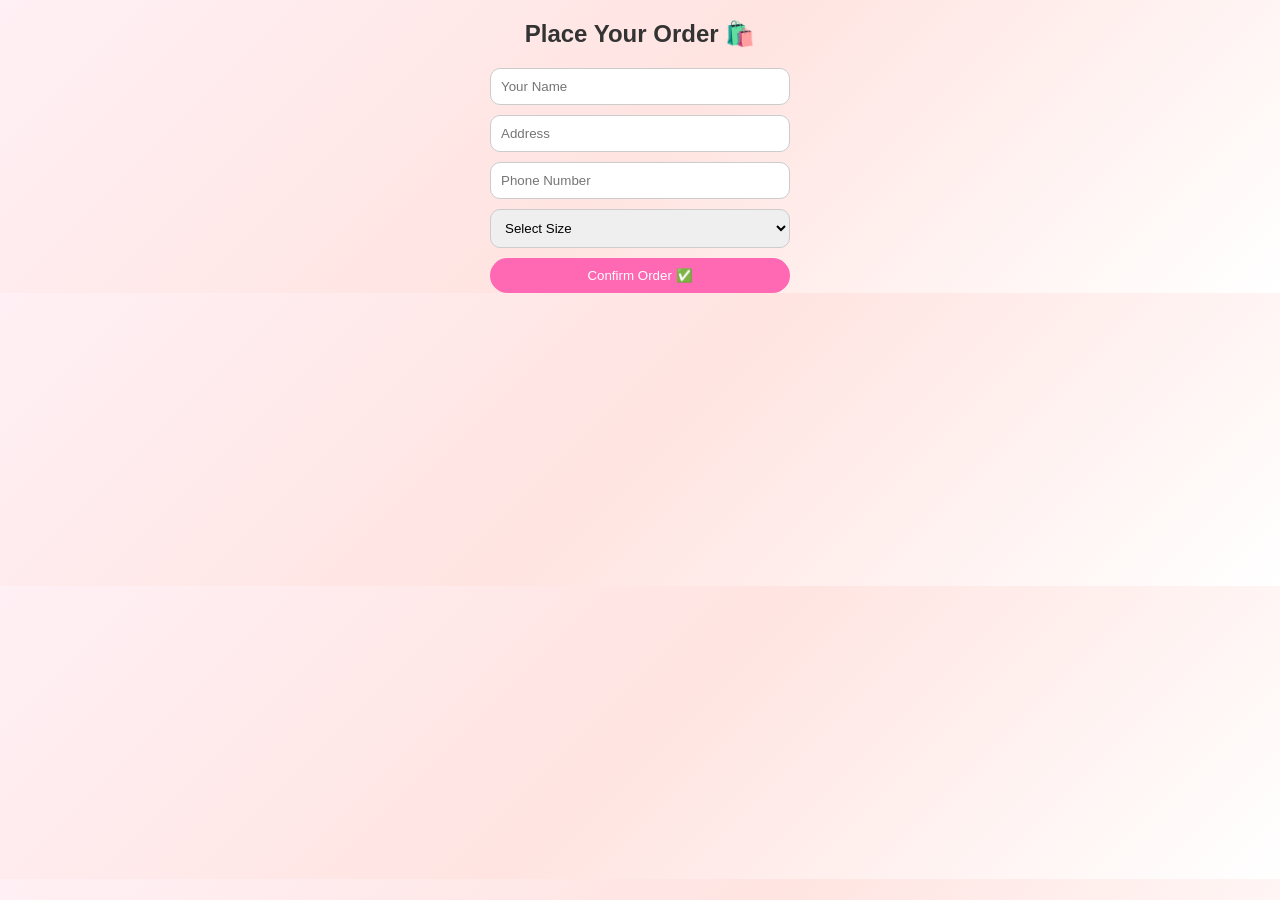
<file: order.html>
<!DOCTYPE html>
<html>
<head>
    <title>Place Order - HDk Boutique</title>
    <link rel="stylesheet" href="style.css">
</head>

<body>

<h2 style="text-align:center;">Place Your Order 🛍️</h2>
<form class="order-form" onsubmit="placeOrder(event)">

    <input type="text" placeholder="Your Name" required>
    <input type="text" placeholder="Address" required>
    <input type="tel" placeholder="Phone Number" required>

    <select required>
        <option value="">Select Size</option>
        <option>XS</option>
        <option>S</option>
        <option>M</option>
        <option>L</option>
        <option>XL</option>
    </select>

    <button type="submit">Confirm Order ✅</button>

</form>

<p id="success-msg" style="display:none; color:green; text-align:center;">
    🎉 Order placed successfully!
</p>
<script>
function placeOrder(event) {
    event.preventDefault(); // stop page reload

    document.getElementById("success-msg").style.display = "block";

    alert("🎉 Your order has been confirmed!");

    // optional: clear form
    document.querySelector(".order-form").reset();
}
</script>
<!-- Your other scripts (slider, dark mode, etc.) -->

<script>
window.addEventListener("load", function() {
    let loader = document.getElementById("loader");
    if(loader){
        loader.style.display = "none";
    }
});
</script>

</body>
</html>
</file>
<file: style.css>
body {
    margin: 0;
    font-family: 'Poppins', sans-serif;
    background: linear-gradient(135deg, #ffe4ec, #ffffff);
    color: #333;
}

/* 🌸 HEADER */
header {
    display: flex;
    justify-content: space-between;
    align-items: center;
    padding: 15px 30px;
    background: white;
    box-shadow: 0 2px 10px rgba(0,0,0,0.1);
}

header h1 {
    color: #FF69B4;
}

nav a {
    margin: 0 10px;
    text-decoration: none;
    color: #333;
    font-weight: 500;
}

nav a:hover {
    color: #FF69B4;
}

/* 💖 HERO */
.hero {
    height: 90vh;
    background: url('images/hero.jpg') center/cover no-repeat;
    display: flex;
    flex-direction: column;
    justify-content: center;
    align-items: center;
    color: white;
    text-shadow: 2px 2px 10px rgba(0,0,0,0.5);
}

.hero h2 {
    font-size: 50px;
}

.hero button {
    padding: 12px 25px;
    border: none;
    background: linear-gradient(45deg, #FF69B4, #ff1493);
    color: white;
    font-size: 16px;
    cursor: pointer;
    border-radius: 25px;
    transition: 0.3s;
}

.hero button:hover {
    background: black;
}

/* 👗 COLLECTION */
.collection {
    padding:  60px40px;
    text-align: center;
}

.collection h2 {
    margin-bottom: 20px;
    color: #b33d78;
}

.grid {
    display: flex;
    justify-content: center;
    gap: 20px;
    flex-wrap: wrap;
}

.grid img {
    width: 250px;
    height: 300px;
    object-fit: cover;
    border-radius: 15px;
    transition: 0.3s;
}

.grid img:hover {
    transform: scale(1.08);
    box-shadow: 0 10px 25px rgba(255, 105, 180, 0.5);
}

/* 📞 CONTACT */
.contact {
    background: white;
    padding: 30px;
    text-align: center;
}

/* FOOTER */
footer {
    background: black;
    color: white;
    text-align: center;
    padding: 10px;
}
/* WhatsApp Button */
.whatsapp {
    position: fixed;
    bottom: 20px;
    right: 20px;
    background: #25D366;
    color: white;
    font-size: 24px;
    padding: 15px;
    border-radius: 50%;
    text-decoration: none;
}
.collection {
    animation: fadeIn 1s ease-in;
}

@keyframes fadeIn {
    from {
        opacity: 0;
        transform: translateY(20px);
    }
    to {
        opacity: 1;
        transform: translateY(0);
    }
}
html {
    scroll-behavior: smooth;
}.product {
    background: white;
    padding: 15px;
    border-radius: 20px;
    text-align: center;
    width: 250px;
    transition: 0.3s;
    box-shadow: 0 5px 15px rgba(0,0,0,0.1);
}

.product:hover {
    transform: translateY(-10px);
    box-shadow: 0 15px 30px rgba(255, 105, 180, 0.3);
}
.product img {
    width: 100%;
    height: 300px;
    object-fit: cover;
    border-radius: 15px;
}
.product p {
    font-size: 18px;
    font-weight: bold;
    color: #FF1493;
}

.product button {
    background: linear-gradient(45deg, #FF69B4, #ff1493);
    color: white;
    border: none;
    padding: 10px 18px;
    border-radius: 20px;
    cursor: pointer;
    transition: 0.3s;
}

.product button:hover {
    background: black;
}.badge {
    position: absolute;
    background: #FF1493;
    color: white;
    padding: 5px 10px;
    border-radius: 10px;
    font-size: 12px;
}
.home-btn {
    display: inline-block;
    margin: 20px;
    text-decoration: none;
    color: white;
    background: #FF69B4;
    padding: 8px 15px;
    border-radius: 20px;
    transition: 0.3s;
}

.home-btn:hover {
    background: black;
}
.logo {
    font-size: 28px;
    font-weight: bold;
    color: #FF1493;
    letter-spacing: 2px;
}
nav a {
    margin: 0 10px;
    text-decoration: none;
    color: #333;
    font-weight: 500;
    position: relative;
}

nav a::after {
    content: '';
    width: 0%;
    height: 2px;
    background: #FF69B4;
    position: absolute;
    left: 0;
    bottom: -5px;
    transition: 0.3s;
}

nav a:hover::after {
    width: 100%;
}
body {
    animation: fadePage 0.8s ease-in;
}

@keyframes fadePage {
    from {
        opacity: 0;
    }
    to {
        opacity: 1;
    }
}
.price-input {
    width: 80%;
    padding: 8px;
    margin: 5px 0;
    border-radius: 10px;
    border: 1px solid #ccc;
}

.product button {
    margin-top: 5px;
}
body {
    background: linear-gradient(135deg, #fff0f5, #ffe4e1, #ffffff);
}/* Dark Mode */
.dark-mode {
    background: #111;
    color: white;
}

.dark-mode header {
    background: #222;
}

.dark-mode .product {
    background: #333;
    color: white;
}

.dark-mode .contact {
    background: #222;
}

.dark-mode nav a {
    color: white;
}
.dark-toggle {
    background: black;
    color: white;
    border: none;
    padding: 8px 12px;
    border-radius: 50%;
    cursor: pointer;
}
/* 🌟 SLIDER */
.slider {
    position: relative;
    height: 90vh;
    overflow: hidden;
}

.slides {
    width: 100%;
    height: 100%;
    position: absolute;
}

.slide {
    width: 100%;
    height: 100%;
    object-fit: cover;
    position: absolute;
    opacity: 0;
    transition: 1s;
}

.slide.active {
    opacity: 1;
}

/* Text over slider */
.slider-text {
    position: relative;
    z-index: 2;
    text-align: center;
    top: 40%;
    color: white;
}

.slider-text h2 {
    font-size: 50px;
}

.slider-text button {
    margin-top: 10px;
}
iframe {
    margin-top: 15px;
    box-shadow: 0 10px 20px rgba(0,0,0,0.2);
}
#loader {
    position: fixed;
    width: 100%;
    height: 100vh;
    background: linear-gradient(135deg, #FF69B4, #ff1493);
    display: flex;
    justify-content: center;
    align-items: center;
    color: white;
    font-size: 30px;
    z-index: 9999;
}
.order-form {
    width: 300px;
    margin: auto;
    display: flex;
    flex-direction: column;
    gap: 10px;
}

.order-form input,
.order-form select {
    padding: 10px;
    border-radius: 10px;
    border: 1px solid #ccc;
}

.order-form button {
    background: #FF69B4;
    color: white;
    border: none;
    padding: 10px;
    border-radius: 20px;
    cursor: pointer;
}
.feedback {
    padding: 40px;
    text-align: center;
}

.feedback-form {
    width: 300px;
    margin: auto;
    display: flex;
    flex-direction: column;
    gap: 10px;
}

.feedback-form textarea {
    padding: 10px;
    border-radius: 10px;
}
</file>
